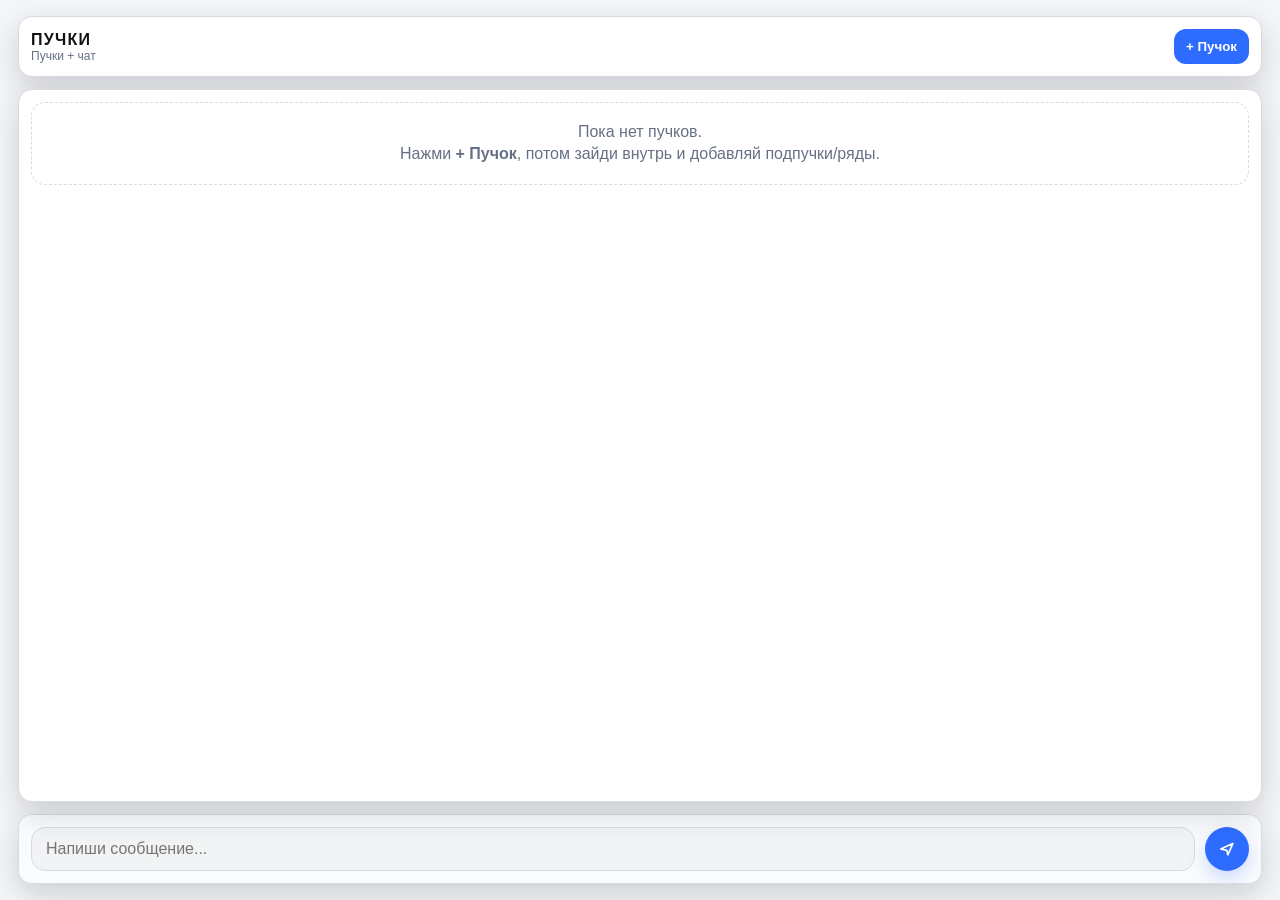
<file: index.html>
<!DOCTYPE html>
<html lang="ru">
<head>
  <meta charset="UTF-8" />
  <meta name="viewport" content="width=device-width, initial-scale=1.0" />
  <title>ПУЧКИ</title>

  <!-- BASE FIX (GitHub Pages + Cloudflare Pages) -->
  <script>
  (function() {
    var base = document.createElement("base");
    if (location.hostname.indexOf("github.io") !== -1) {
      base.href = "/pwa-ui/";
    } else {
      base.href = "/";
    }
    document.head.appendChild(base);
  })();
  </script>

  <!-- PWA -->
  <link rel="manifest" href="manifest.webmanifest">
  <meta name="theme-color" content="#f5f6f8">

  <!-- iOS standalone -->
  <meta name="apple-mobile-web-app-capable" content="yes">
  <meta name="apple-mobile-web-app-status-bar-style" content="default">
  <meta name="apple-mobile-web-app-title" content="ПУЧКИ">

  <!-- Icons -->
  <link rel="icon" href="icon-192.png">
  <link rel="apple-touch-icon" href="icon-192.png">

  <!-- CSS moved out -->
  <link rel="stylesheet" href="assets/app.css">
</head>

<body>
  <div class="container safeTop safeBottom">
    <header>
      <div class="leftHead">
        <button id="backBtn" class="btnGhost" style="display:none;">←</button>
        <div>
          <div class="title" id="headTitle">ПУЧКИ</div>
          <div class="crumb" id="headCrumb">Пучки + чат</div>
        </div>
      </div>

      <div class="actions" id="headActions">
        <button id="newPuchokBtn">+ Пучок</button>

        <button id="editPuchokBtn" class="iconBtn iconBtnGhost" style="display:none;" title="Переименовать">
          <svg viewBox="0 0 24 24" fill="none" aria-hidden="true">
            <path d="M4 20h4l10.5-10.5a2 2 0 0 0 0-3L16.5 4.5a2 2 0 0 0-3 0L3 15v5Z" stroke="#111317" stroke-width="2" stroke-linejoin="round"/>
            <path d="M13.5 6.5l4 4" stroke="#111317" stroke-width="2" stroke-linecap="round"/>
          </svg>
        </button>

        <button id="addMenuBtn" class="iconBtn iconBtnPrimary" style="display:none;" title="+">
          <svg viewBox="0 0 24 24" fill="none" aria-hidden="true">
            <path d="M12 5v14M5 12h14" stroke="white" stroke-width="2.4" stroke-linecap="round"/>
          </svg>
        </button>

        <div id="addMenu" class="menu" role="menu" aria-hidden="true">
          <button id="menuAddText">Текст</button>
          <button id="menuAddFile">Файл</button>
          <button id="menuAddAudio">Аудио</button>
          <button id="menuAddCode">Код</button>
          <button id="menuAddLink">Ссылка</button>
          <div class="sep"></div>
          <button id="menuDeletePuchok" class="dangerItem">Удалить пучок</button>
        </div>
      </div>
    </header>

    <div class="panel" id="mainPanel"></div>

    <div class="dock collapsed" id="chatDock">
      <div class="dockHead">
        <div>
          <div class="dockTitle">Чат</div>
          <div class="dockSmall" id="chatHint">Пишешь — отправляю в Worker (/chat). Ответ можно сохранить “В пучок”.</div>
        </div>
        <button id="clearChatBtn" class="btnGhost">Очистить</button>
      </div>

      <div class="dockBody" id="chat"></div>

      <div class="collapseBar" id="collapseBar" title="Свернуть чат">
        <div class="collapsePill"></div>
      </div>

      <div class="composer">
        <input id="input" type="text" placeholder="Напиши сообщение..." autocomplete="off" />
        <button id="send" class="sendBtn" title="Отправить">
          <svg viewBox="0 0 24 24" fill="none" aria-hidden="true">
            <path d="M4.5 12L19 5.5L13 19L11.8 13.7L4.5 12Z" stroke="white" stroke-width="2" stroke-linejoin="round"/>
          </svg>
        </button>
      </div>
    </div>
  </div>

  <!-- One picker for everything -->
  <input id="filePicker" type="file" style="display:none" />
  <!-- Audio fallback -->
  <input id="audioPicker" type="file" accept="audio/*,video/*" capture="microphone" style="display:none" />

  <!-- Modal -->
  <div class="modalWrap" id="modalWrap">
    <div class="modal">
      <div class="modalHead">
        <div class="modalTitle" id="modalTitle">Элемент</div>
        <div class="actions">
          <button id="modalClose" class="btnGhost">Закрыть</button>
        </div>
      </div>
      <div class="modalBody">
        <textarea id="modalTextarea" spellcheck="false"></textarea>
        <div class="viewer" id="modalViewer"></div>

        <div class="row" id="modalRow">
          <button id="modalDelete" class="btnDanger">Удалить</button>
          <button id="modalCopy" class="btnGhost" style="display:none;">Copy</button>
          <button id="modalSave" class="btnOk">Сохранить</button>
        </div>

        <div class="hint" id="modalHint">—</div>
      </div>
    </div>
  </div>

  <!-- STORAGE -->
  <script src="assets/storage.js"></script>

  <!-- APP -->
  <script src="assets/app.js"></script>

  <!-- AUDIO -->
  <script src="assets/audio.js"></script>
</body>
</html>
</file>
<file: assets/app.css>
:root{
  --bg:#f5f6f8;
  --panel:#ffffff;
  --border:#d8dbe0;

  --text:#111317;
  --muted:#667085;

  --btn:#2d6cff;
  --btnText:#fff;

  --inputBg:#f1f3f5;

  --ok:#2f7d32;
  --danger:#b3261e;

  --chip:#f7f7f9;
  --chipBd:#e3e6eb;

  --shadow: 0 10px 30px rgba(16,24,40,.18);

  --msgMeBg:#e8f0ff;
  --msgMeBd:#cfe0ff;
  --msgBotBg:#f6f7f9;
  --msgBotBd:#e3e6eb;

  --hover:#f0f2f5;

  --rangeTrack:#d0d5dd;
  --rangeFill:#2d6cff;
}
*{box-sizing:border-box}
html,body{height:100%}
body{
  margin:0;
  font-family: ui-sans-serif, -apple-system, BlinkMacSystemFont, "SF Pro Display", "Segoe UI", Inter, Arial, sans-serif;
  background:var(--bg); color:var(--text);
  display:block;
}

.safeTop{ padding-top: env(safe-area-inset-top); }
.safeBottom{ padding-bottom: env(safe-area-inset-bottom); }

.container{
  width:100%;
  min-height:100vh;
  display:flex;
  flex-direction:column;
  padding:12px;
  gap:12px;
}

header{
  display:flex; align-items:center; justify-content:space-between;
  padding:12px;
  background:var(--panel);
  border:1px solid var(--border);
  border-radius:14px;
  gap:10px;
  box-shadow: var(--shadow);
}

.leftHead{display:flex; align-items:center; gap:10px; min-width:0}
.title{
  font-weight:900;
  font-size:16px;
  white-space:nowrap;
  letter-spacing:.08em;
  text-transform:uppercase;
}
.crumb{font-size:12px; color:var(--muted); overflow:hidden; text-overflow:ellipsis; white-space:nowrap; max-width:56vw}

.actions{
  display:flex;
  gap:8px;
  align-items:center;
  flex-wrap:nowrap;
  justify-content:flex-end;
  position:relative;
}

button{
  padding:10px 12px;
  border-radius:12px;
  border:none;
  background:var(--btn);
  color:var(--btnText);
  font-weight:800;
  cursor:pointer;
}
button:disabled{opacity:.6; cursor:not-allowed}
.btnGhost{
  background:transparent;
  border:1px solid var(--border);
  color:var(--text);
  font-weight:800;
}
.btnDanger{
  background:transparent;
  border:1px solid rgba(179,38,30,.45);
  color:var(--danger);
  font-weight:800;
}
.btnOk{
  background:transparent;
  border:1px solid rgba(47,125,50,.45);
  color:var(--ok);
  font-weight:800;
}

.iconBtn{
  width:42px;
  height:42px;
  padding:0;
  border-radius:14px;
  display:flex;
  align-items:center;
  justify-content:center;
}
.iconBtn svg{ width:20px; height:20px; display:block; }
.iconBtnGhost{
  background:transparent;
  border:1px solid var(--border);
  color:var(--text);
}
.iconBtnPrimary{
  background:var(--btn);
  border:1px solid rgba(45,108,255,.25);
  box-shadow: 0 8px 18px rgba(45,108,255,.18);
}
.iconBtnPrimary svg path{ stroke:#fff; }

.menu{
  position:absolute;
  top:48px;
  right:0;
  width:220px;
  background:var(--panel);
  border:1px solid var(--border);
  border-radius:14px;
  box-shadow: var(--shadow);
  overflow:hidden;
  display:none;
  z-index:50;
}
.menu button{
  width:100%;
  border:0;
  border-radius:0;
  background:transparent;
  color:var(--text);
  padding:12px 12px;
  font-weight:900;
  text-align:left;
  cursor:pointer;
}
.menu button:hover{ background:var(--hover); }
.menu .sep{
  height:1px;
  background:var(--border);
  margin:0;
}
.menu .dangerItem{ color:var(--danger); }

.panel{
  flex:1;
  background:var(--panel);
  border:1px solid var(--border);
  border-radius:14px;
  padding:12px;
  overflow:auto;
  position:relative;
  box-shadow: var(--shadow);
  min-height: 0;
}

.list{display:flex; flex-direction:column; gap:10px}
.card{
  background:var(--chip);
  border:1px solid var(--chipBd);
  border-radius:14px;
  padding:12px;
  display:flex;
  align-items:center;
  justify-content:space-between;
  gap:12px;
}
.card .meta{min-width:0}
.card .name{
  font-weight:900;
  overflow:hidden; text-overflow:ellipsis; white-space:nowrap;
  max-width:70vw;
}
.card .sub{
  font-size:12px; color:var(--muted); margin-top:4px;
  display:flex; gap:10px; flex-wrap:wrap;
}
.pill{
  font-size:12px;
  padding:4px 8px;
  border-radius:999px;
  border:1px solid var(--chipBd);
  color:var(--muted);
  background:#fff;
}
.empty{
  color:var(--muted);
  padding:18px;
  border:1px dashed var(--border);
  border-radius:14px;
  text-align:center;
  line-height:1.4;
  background:#fff;
}

.itemRow{
  display:flex; align-items:center; justify-content:space-between;
  gap:12px;
  background:#fff;
  border:1px solid var(--border);
  border-radius:14px;
  padding:10px 12px;
  cursor:pointer;
}
.itemRow:hover{background:var(--hover)}
.itemLeft{min-width:0; display:flex; gap:10px; align-items:center}
.thumb{
  width:44px; height:44px; border-radius:12px;
  border:1px solid var(--border);
  background:#f3f4f6;
  display:flex; align-items:center; justify-content:center;
  overflow:hidden;
  flex:0 0 auto;
}
.thumb img{width:100%; height:100%; object-fit:cover; display:block}
.thumb .ico{ width:22px; height:22px; opacity:.75; }
.itemText{min-width:0}
.itemTitle{
  font-weight:900;
  overflow:hidden; text-overflow:ellipsis; white-space:nowrap;
  max-width:62vw;
}
.itemDesc{
  margin-top:4px;
  font-size:12px; color:var(--muted);
  overflow:hidden; text-overflow:ellipsis; white-space:nowrap;
  max-width:72vw;
}
.tagText{
  font-size:12px;
  padding:4px 8px;
  border-radius:999px;
  border:1px solid #cfe0ff;
  color:#1f4fd6;
  background:#e8f0ff;
  white-space:nowrap;
  font-weight:800;
}
.tagFile{ border-color:#f4d6a6; color:#9a5a00; background:#fff4e1; }
.tagImg{ border-color:#c8f1d2; color:#176c2c; background:#e9f9ee; }
.tagAudio{ border-color:#f3c7d0; color:#8a1830; background:#fdecef; }
.tagCode{ border-color:#ddd6fe; color:#5b21b6; background:#f5f3ff; }
.tagLink{ border-color:#bfe7ff; color:#075985; background:#e0f2fe; }

/* Chat dock (collapsible like Notion) */
.dock{
  background:var(--panel);
  border:1px solid var(--border);
  border-radius:14px;
  overflow:hidden;
  box-shadow: var(--shadow);
  min-height: 0;
  transition: max-height .18s ease;
}
.dockHead{
  display:flex; align-items:center; justify-content:space-between;
  padding:10px 12px;
  border-bottom:1px solid var(--border);
  gap:10px;
}
.dockTitle{font-weight:900}
.dockSmall{
  font-size:12px; color:var(--muted);
  overflow:hidden; text-overflow:ellipsis; white-space:nowrap;
  max-width:60vw
}
.dockBody{
  overflow:auto;
  padding:12px;
  max-height:38vh;
  transition: max-height .18s ease, opacity .18s ease;
}

.composer{
  display:flex; gap:10px;
  padding:12px;
  border-top:1px solid var(--border);
  background:#fafbfc;
  align-items:center;
}
input{
  width:100%;
  padding:12px 14px;
  border-radius:14px;
  border:1px solid var(--border);
  background:var(--inputBg);
  color:var(--text);
  outline:none;
  font-size:16px;
}
.sendBtn{
  width:44px; height:44px;
  padding:0;
  border-radius:999px;
  display:flex;
  align-items:center;
  justify-content:center;
  flex:0 0 auto;
  box-shadow: 0 8px 18px rgba(45,108,255,.22);
}
.sendBtn svg{width:20px; height:20px; display:block}

.dock.collapsed .dockHead{ display:none; }
.dock.collapsed .dockBody{
  max-height:0;
  padding:0 12px;
  opacity:0;
  pointer-events:none;
}
.dock.collapsed .composer{ border-top:0; }
.dock.expanded .dockHead{ display:flex; }
.dock.expanded .dockBody{ opacity:1; pointer-events:auto; }

.collapseBar{
  display:none;
  height:18px;
  align-items:center;
  justify-content:center;
  background:#fafbfc;
  border-top:1px solid var(--border);
  cursor:pointer;
  user-select:none;
}
.collapsePill{
  width:44px;
  height:5px;
  border-radius:999px;
  background:#d0d5dd;
}
.dock.expanded .collapseBar{ display:flex; }

.msg{
  padding:10px 12px;
  border-radius:14px;
  margin:10px 0;
  max-width:92%;
  line-height:1.35;
  white-space:pre-wrap;
  word-wrap:break-word;
  border:1px solid transparent;
  position:relative;
  background:#fff;
}
.me{margin-left:auto; background:var(--msgMeBg); border-color:var(--msgMeBd)}
.bot{margin-right:auto; background:var(--msgBotBg); border-color:var(--msgBotBd)}
.err{margin-right:auto; background:#fff1f1; border-color:#ffd0d0; color:#7a0b0b}
.msgTools{
  margin-top:8px;
  display:flex;
  gap:8px;
  flex-wrap:wrap;
}
.miniBtn{
  padding:8px 10px;
  border-radius:12px;
  border:1px solid var(--border);
  background:#fff;
  color:var(--text);
  font-weight:900;
  cursor:pointer;
  font-size:13px;
}
.miniBtnOk{border-color:rgba(47,125,50,.35); color:var(--ok)}
.miniBtnDanger{border-color:rgba(179,38,30,.35); color:var(--danger)}

.modalWrap{
  position:fixed;
  inset:0;
  background:rgba(0,0,0,.45);
  display:none;
  align-items:center;
  justify-content:center;
  padding:16px;
  z-index:9999;
}
.modal{
  width:min(860px, 100%);
  background:var(--panel);
  border:1px solid var(--border);
  border-radius:16px;
  overflow:hidden;
  box-shadow: var(--shadow);
}
.modalHead{
  padding:12px;
  display:flex;
  align-items:center;
  justify-content:space-between;
  gap:10px;
  border-bottom:1px solid var(--border);
}
.modalTitle{
  font-weight:900;
  overflow:hidden;
  text-overflow:ellipsis;
  white-space:nowrap;
  max-width:68vw;
}
.modalBody{padding:12px}
textarea{
  width:100%;
  min-height:46vh;
  resize:vertical;
  padding:12px;
  border-radius:14px;
  border:1px solid var(--border);
  background:var(--inputBg);
  color:var(--text);
  outline:none;
  font-size:15px;
  line-height:1.4;
  display:none;
}
.codeTextarea{
  font-family: ui-monospace, SFMono-Regular, Menlo, Monaco, Consolas, "Liberation Mono", "Courier New", monospace;
  font-size:14px;
  background:#0b1020;
  color:#eef2ff;
  border-color: rgba(99,102,241,.35);
}
.viewer{
  display:none;
  width:100%;
  min-height:46vh;
  border-radius:14px;
  border:1px solid var(--border);
  background:#fff;
  overflow:auto;
  padding:12px;
}
.viewer img{
  max-width:100%;
  height:auto;
  border-radius:12px;
  border:1px solid var(--border);
  display:block;
  margin:0 auto;
}
.viewer .fileRow{
  display:flex;
  align-items:center;
  justify-content:space-between;
  gap:10px;
  padding:12px;
  border:1px solid var(--border);
  border-radius:14px;
  background:#fff;
}
.viewer .fileMeta{min-width:0}
.viewer .fileName{
  font-weight:900;
  overflow:hidden; text-overflow:ellipsis; white-space:nowrap;
  max-width:62vw;
}
.viewer .fileSub{font-size:12px; color:var(--muted); margin-top:4px}
.viewer .viewerActions{display:flex; gap:8px; flex-wrap:wrap; justify-content:flex-end; margin-top:10px}

pre.codeBlock{
  margin:12px 0 0 0;
  padding:12px;
  border-radius:14px;
  border:1px solid rgba(99,102,241,.35);
  background:#0b1020;
  color:#eef2ff;
  overflow:auto;
  white-space:pre;
  font-family: ui-monospace, SFMono-Regular, Menlo, Monaco, Consolas, "Liberation Mono", "Courier New", monospace;
  font-size:14px;
  line-height:1.4;
}

.row{
  display:flex;
  gap:10px;
  flex-wrap:wrap;
  margin-top:10px;
  justify-content:flex-end;
}
.hint{
  font-size:12px;
  color:var(--muted);
  margin-top:8px;
  line-height:1.35;
}
.recBadge{
  display:inline-flex;
  align-items:center;
  gap:8px;
  font-weight:900;
  color:#7a0b0b;
  background:#fff1f1;
  border:1px solid #ffd0d0;
  padding:8px 10px;
  border-radius:999px;
}
.dot{
  width:10px;height:10px;border-radius:999px;background:#e11d48;
  box-shadow: 0 0 0 4px rgba(225,29,72,.15);
}
.recLine{
  display:flex;
  align-items:center;
  justify-content:space-between;
  gap:10px;
  flex-wrap:wrap;
  margin-top:10px;
}
.recTimePill{
  font-size:12px;
  padding:6px 10px;
  border-radius:999px;
  border:1px solid var(--border);
  background:#fff;
  color:var(--text);
  font-weight:900;
  white-space:nowrap;
}

/* Smart audio UI */
.audioBar{
  margin-top:12px;
  border:1px solid var(--border);
  border-radius:14px;
  padding:12px;
  background:#fafbfc;
}
.audioTop{
  display:flex;
  align-items:center;
  justify-content:space-between;
  gap:10px;
  flex-wrap:wrap;
}
.audioBtns{display:flex; gap:8px; flex-wrap:wrap}
.audioBtn{
  padding:10px 12px;
  border-radius:12px;
  border:1px solid var(--border);
  background:#fff;
  color:var(--text);
  font-weight:900;
  cursor:pointer;
  min-width:44px;
  text-align:center;
}
.audioBtnPrimary{
  border-color: rgba(45,108,255,.35);
  color:#1f4fd6;
  background:#e8f0ff;
}
.audioTime{
  font-size:12px;
  color:var(--muted);
  font-weight:900;
  white-space:nowrap;
}
.audioSliderWrap{
  margin-top:10px;
  display:flex;
  gap:10px;
  align-items:center;
}

/* Custom range visuals (fix "not from zero" + fill mismatch) */
.audioSlider{
  width:100%;
  -webkit-appearance:none;
  appearance:none;
  height:26px;
  background:transparent;
  outline:none;
}
.audioSlider::-webkit-slider-runnable-track{
  height:8px;
  border-radius:999px;
  background:
    linear-gradient(var(--rangeFill), var(--rangeFill)) 0 50% / var(--fill, 0%) 8px no-repeat,
    linear-gradient(var(--rangeTrack), var(--rangeTrack)) 0 50% / 100% 8px no-repeat;
  border:1px solid rgba(0,0,0,0.02);
}
.audioSlider::-webkit-slider-thumb{
  -webkit-appearance:none;
  appearance:none;
  width:18px;
  height:18px;
  border-radius:999px;
  background:#fff;
  border:1px solid rgba(17,19,23,.2);
  margin-top:-6px;
  box-shadow: 0 6px 14px rgba(16,24,40,.18);
}
.audioSlider::-moz-range-track{
  height:8px;
  border-radius:999px;
  background:var(--rangeTrack);
}
.audioSlider::-moz-range-progress{
  height:8px;
  border-radius:999px;
  background:var(--rangeFill);
}
.audioSlider::-moz-range-thumb{
  width:18px;height:18px;border-radius:999px;
  background:#fff;border:1px solid rgba(17,19,23,.2);
  box-shadow: 0 6px 14px rgba(16,24,40,.18);
}

/* Edge-to-edge on phone */
@media (max-width: 520px){
  .container{ padding:0; gap:0; }
  header, .panel, .dock{
    border-radius:0;
    border-left:0;
    border-right:0;
  }
  header{ box-shadow:none; }
  .panel{ box-shadow:none; }
  .dock{ box-shadow:none; }
  header{ padding:12px 12px; }
  .panel{ padding:12px 12px; }
  .dockHead{ padding:10px 12px; }
  .composer{ padding:12px 12px; }
}

@media (min-width: 900px){
  .container{ padding:16px 18px; }
}
</file>
